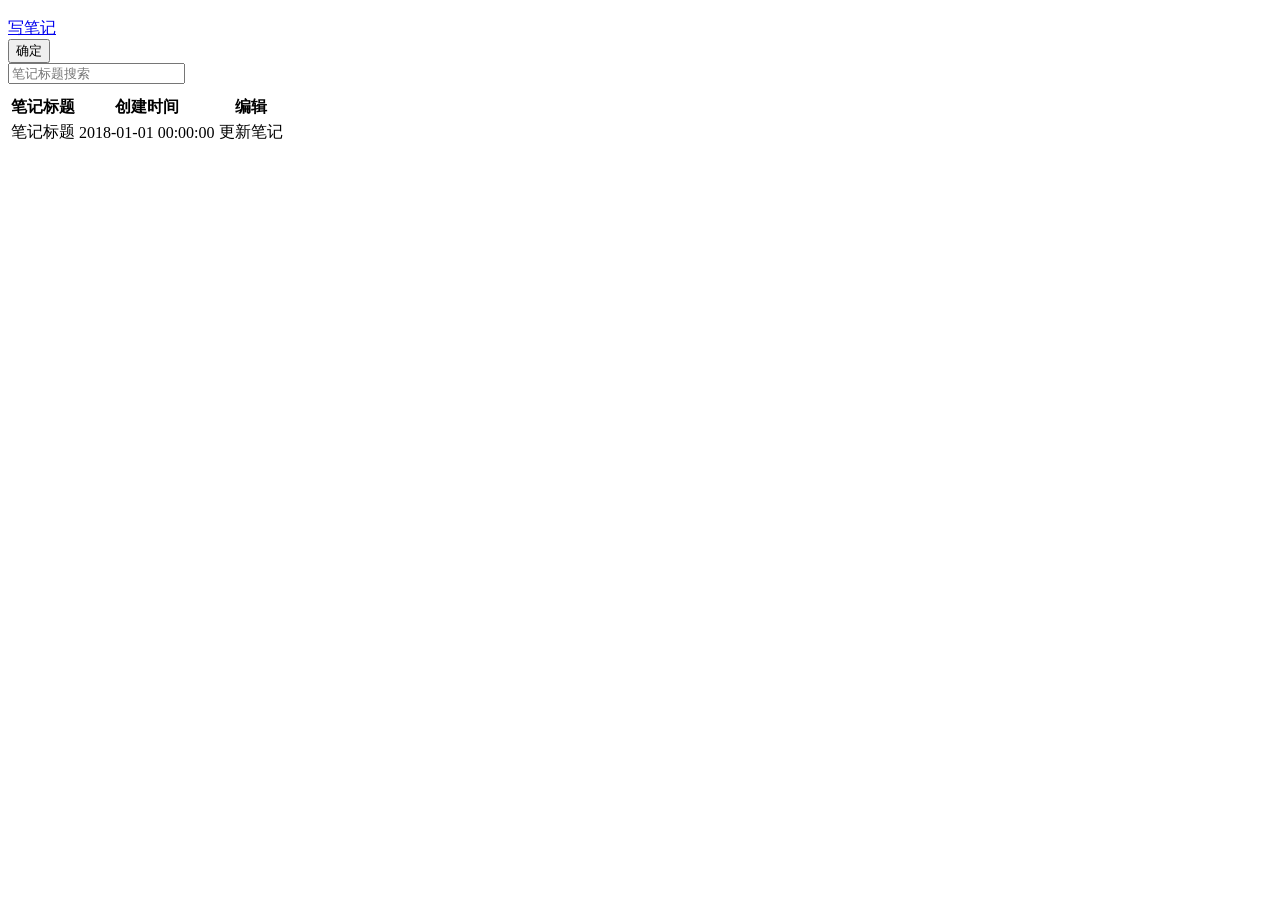
<file: src/main/resources/templates/note/index.html>
<!DOCTYPE html>
<html lang="zh" xmlns:layout="http://www.ultraq.net.nz/thymeleaf/layout"
      xmlns:th="http://www.thymeleaf.org"
      layout:decorate="~{layout/layout}">
<head>
    <meta charset="UTF-8">
</head>
<body>
<div layout:fragment="content">
    <div class="row" style="padding-bottom: 10px; padding-top: 10px;">
        <div class="col-md-1">
            <a class="btn btn-primary" href="/note/add">写笔记</a>
        </div>
        <form class="form" th:action="@{/note/findByName}" method="get">
            <div class="col-md-1 pull-right">
                <button type="submit" class="btn btn-success">确定</button>
            </div>
            <div class="col-md-2 pull-right">
                <input th:value="${keyword}" class="form-control" type="text" id="keyword" name="keyword" title="笔记标题搜索"
                       placeholder="笔记标题搜索"/>
            </div>
        </form>
    </div>
    <div class="row">
        <table class="table table-striped table-bordered content">
            <thead>
            <tr>
                <th>笔记标题</th>
                <th>创建时间</th>
                <th>编辑</th>
            </tr>
            </thead>
            <tbody>
            <tr th:each="note:${noteList}">
                <td th:text="${note.id}" hidden>ID：id</td>
                <td>
                    <a th:href="@{'/note/view/'+${note.id}}" th:text="${note.title}">笔记标题</a>
                </td>
                <td th:text="${#temporals.format(note.createTime,'yyyy年MM月dd日')}">2018-01-01 00:00:00</td>
                <td>
                    <!--<a th:href="@{'/note/view/' + ${note.id}}">查看</a> |-->
                    <a th:href="@{'/note/edit/' + ${note.id}}">更新笔记</a>
                </td>
            </tr>
            </tbody>
        </table>
    </div>
</div>

<div layout:fragment="customScript">
</div>
</body>
</html>
</file>
